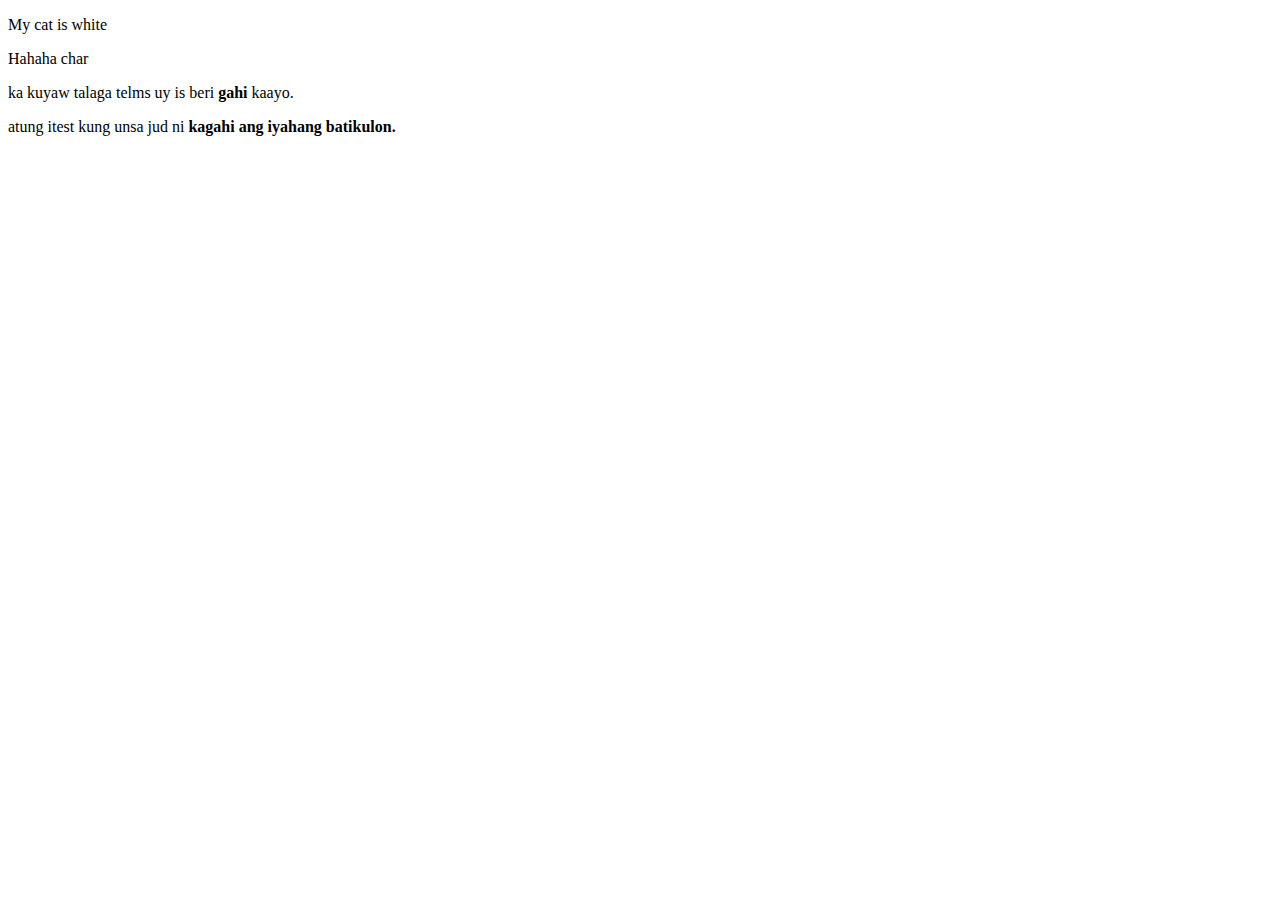
<file: HIHIHI/New Text Document.html>
<!DOCTYPE html>
<html>
  <head>
    <title>KAKUYAW</title>
  </head>
  <body>
  	<p>My cat is white</p>
	<p class="editor-note">Hahaha char</p>
	<p>ka kuyaw talaga telms uy is beri 	<strong>gahi</strong> kaayo.<p/>
	<p>atung itest kung unsa jud ni <strong>kagahi ang iyahang batikulon.<p/></strong>
  </body>
</html>
</file>
